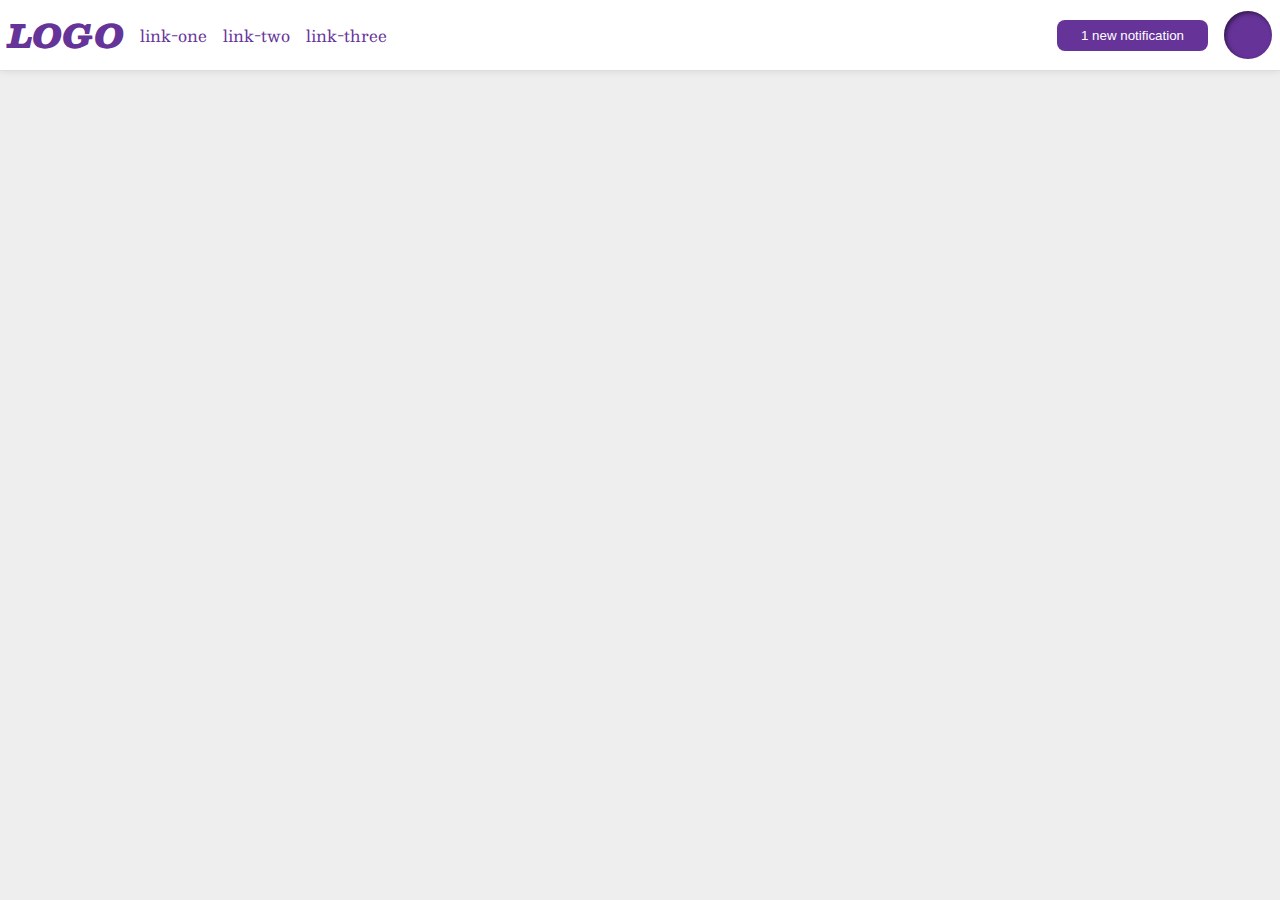
<file: flex/03-flex-header-2/index.html>
<!DOCTYPE html>
<html lang="en">
  <head>
    <meta charset="UTF-8">
    <meta http-equiv="X-UA-Compatible" content="IE=edge">
    <meta name="viewport" content="width=device-width, initial-scale=1.0">
    <title>Flex Header 2</title>
    <link rel="stylesheet" href="style.css">
  </head>
  <body>
    <div class="header">
      <div class="left">
      <div class="logo">
        LOGO
      </div>
      
      <ul class="links">
        <li><a href="https://google.com">link-one</a></li>
        <li><a href="https://google.com">link-two</a></li>
        <li><a href="https://google.com">link-three</a></li>
      </ul>
      </div>
      <div class="right">
      <button class="notifications">
        1 new notification
      </button>
        <div class="profile-image"></div>
      </div>
    </div>
  </body>
</html>
</file>
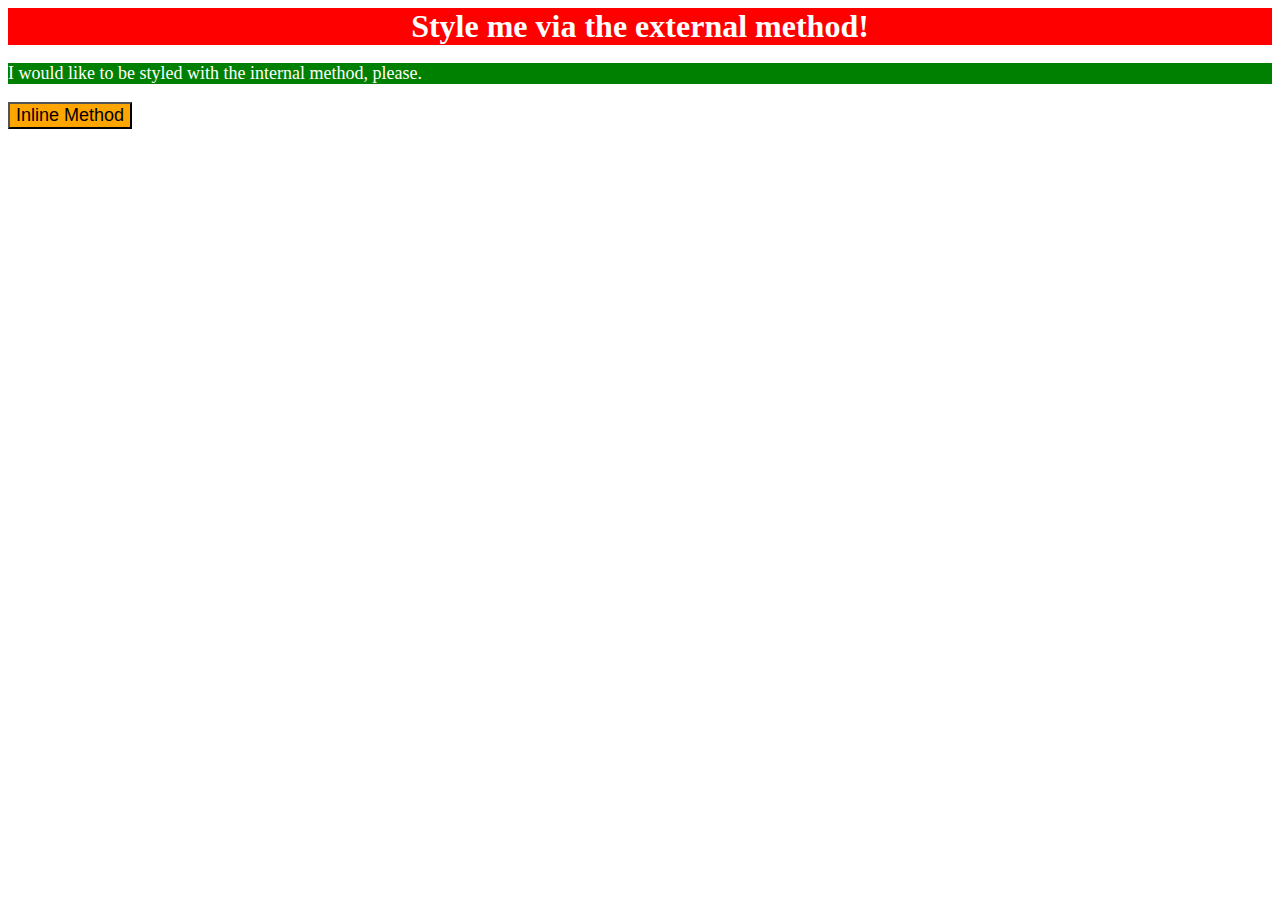
<file: foundations/01-css-methods/index.html>
<!DOCTYPE html>
<html lang="en">
  <head>
    <meta charset="UTF-8">
    <meta http-equiv="X-UA-Compatible" content="IE=edge">
    <meta name="viewport" content="width=device-width, initial-scale=1.0">
    <title>Methods for Adding CSS</title>
    <link rel="stylesheet" type="text/css" href="styles.css">

    <style>
      p {
        background-color: green;
        color: white;
        font-size: 18px;
      }
    </style>

  </head>
  <body>
    <div>Style me via the external method!</div>
    <p>I would like to be styled with the internal method, please.</p>
    <button style="background-color: orange; font-size: 18px;">Inline Method</button>
  </body>
</html>
</file>
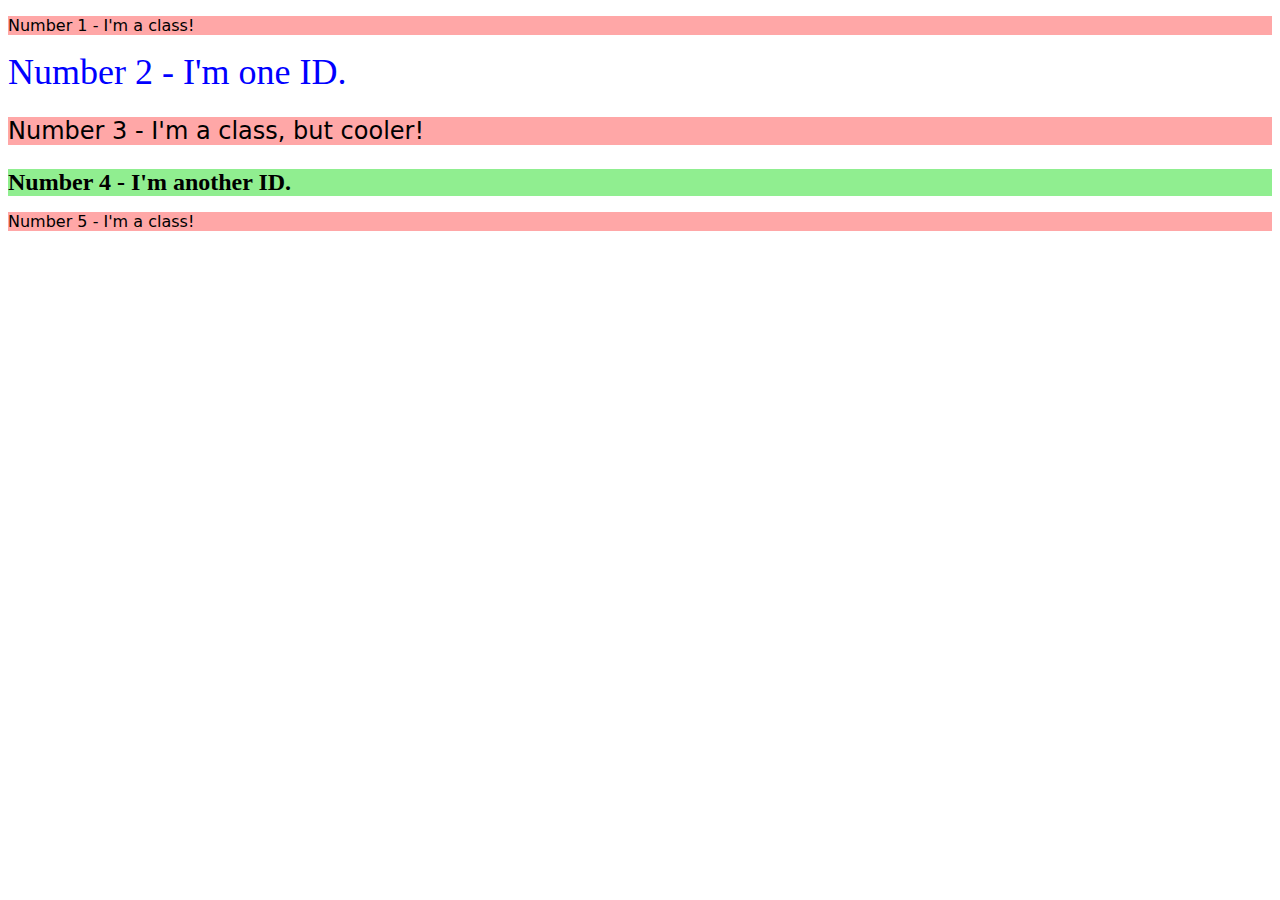
<file: foundations/02-class-id-selectors/index.html>
<!DOCTYPE html>
<html lang="en">
  <head>
    <meta charset="UTF-8">
    <meta http-equiv="X-UA-Compatible" content="IE=edge">
    <meta name="viewport" content="width=device-width, initial-scale=1.0">
    <title>Class and ID Selectors</title>
    <link rel="stylesheet" href="style.css">
  </head>
  <body>
    <p class="rose">Number 1 - I'm a class!</p>
    <div id="second">Number 2 - I'm one ID.</div>
    <p class="rose third">Number 3 - I'm a class, but cooler!</p>
    <div id="fourth">Number 4 - I'm another ID.</div>
    <p class="rose">Number 5 - I'm a class!</p>
  </body>
</html>
</file>
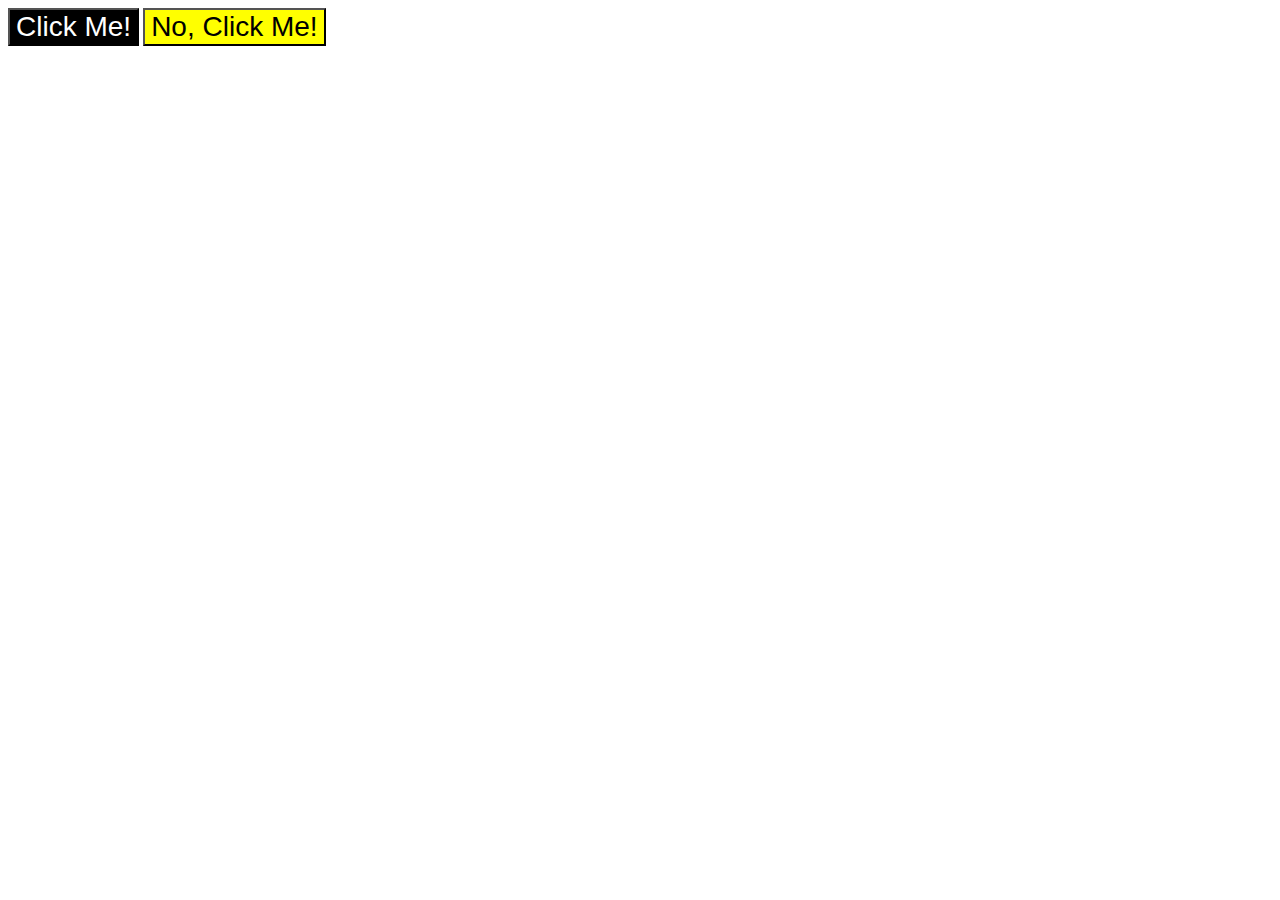
<file: foundations/03-grouping-selectors/index.html>
<!DOCTYPE html>
<html lang="en">
  <head>
    <meta charset="UTF-8">
    <meta http-equiv="X-UA-Compatible" content="IE=edge">
    <meta name="viewport" content="width=device-width, initial-scale=1.0">
    <title>Grouping Selectors</title>
    <link rel="stylesheet" href="style.css">
  </head>
  <body>
    <button class="positive">Click Me!</button>
    <button class="negative">No, Click Me!</button>
  </body>
</html>
</file>
<file: flex/03-flex-header-2/style.css>
/* this is some magical font-importing.  
you'll learn about it later. */
@import url('https://fonts.googleapis.com/css2?family=Besley:ital,wght@0,400;1,900&display=swap');

body {
  margin: 0;
  background: #eee;
  font-family: Besley, serif;
}

.header {
  background: white;
  border-bottom: 1px solid #ddd;
  box-shadow: 0 0 8px rgba(0,0,0,.1);
  display: flex;
  justify-content: space-between;
  padding: 8px;
}

.profile-image {
  background: rebeccapurple;
  box-shadow: inset 2px 2px 4px rgba(0,0,0,.5);
  border-radius: 50%;
  width: 48px;
  height: 48px;
}

.logo {
  color: rebeccapurple;
  font-size: 32px;
  font-weight: 900;
  font-style: italic;
}

button {
  border: none;
  border-radius: 8px;
  background: rebeccapurple;
  color: white;
  padding: 8px 24px;
}

a {
  /* this removes the line under our links */
  text-decoration: none;
  color: rebeccapurple;
}

ul {
  list-style-type: none;
  display: flex;
  margin: 0;
  padding: 0;
  gap: 16px;
}

.left, .right {
  display: flex;
  align-items: center;
  gap: 16px;
}
</file>
<file: foundations/01-css-methods/styles.css>
div {
    background-color: red;
    color: white;
    font-size: 32px;
    font-weight: bold;
    text-align: center;
}
</file>
<file: foundations/02-class-id-selectors/style.css>
.rose {
    background-color: rgb(255, 167, 167);
    font-family: Verdana, "DejaVu Sans", sans-serif;
}

.third{
    font-size: 24px;
}

#second {
    color: #0000ff;
    font-size: 36px;
}

#fourth {
    background-color: lightgreen;
    font-size: 24px;
    font-weight: bold;
}
</file>
<file: foundations/03-grouping-selectors/style.css>
.positive,
.negative {
    font-family: Helvetica, "Times New Roman", sans-serif;
    font-size: 28px;
    
}

.positive {
    background-color: black;
    color: white;
}

.negative {
    background-color: yellow;
}
</file>
